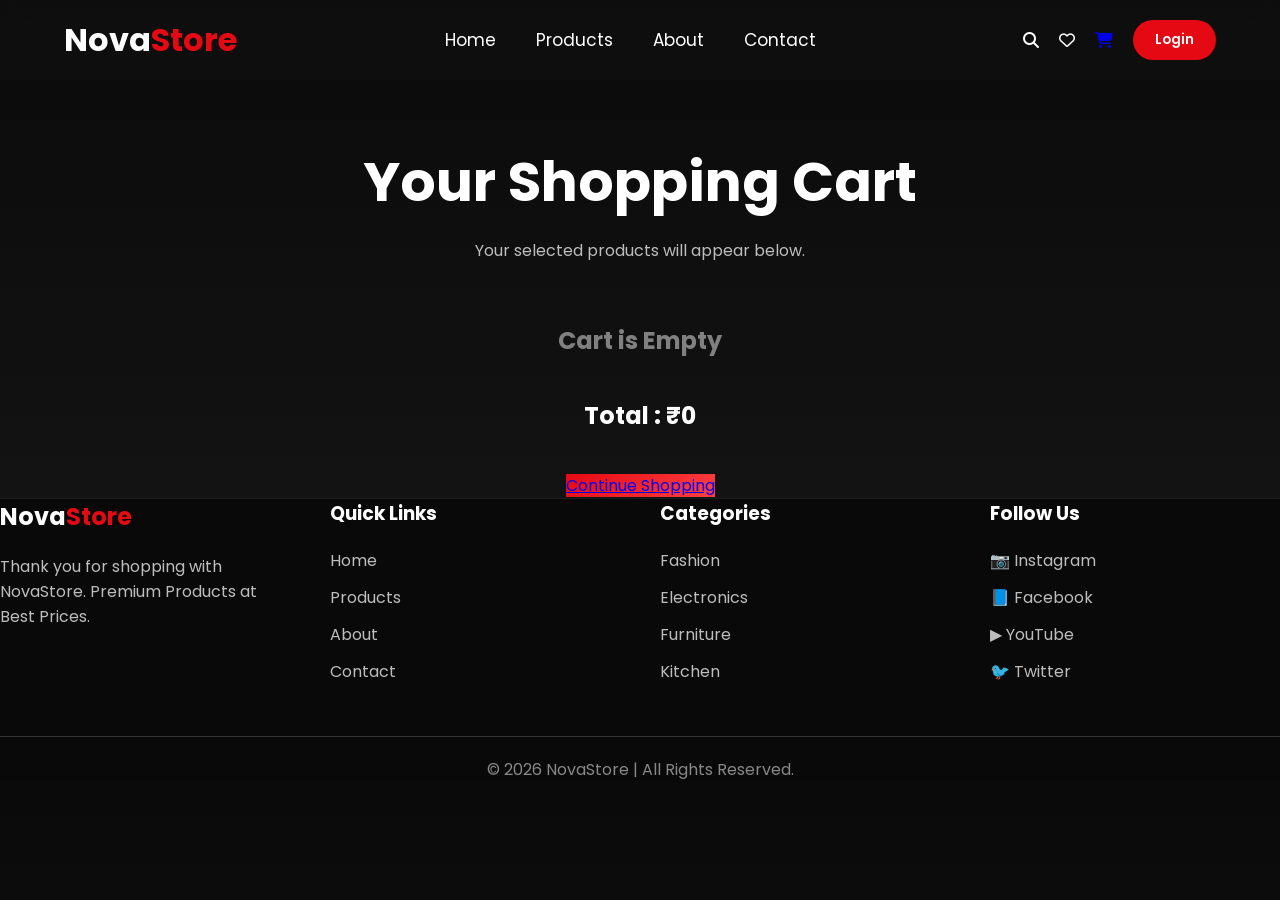
<file: cart.html>
<!DOCTYPE html>
<html lang="en">

<head>

    <meta charset="UTF-8">

    <meta name="viewport" content="width=device-width, initial-scale=1.0">

    <title>Shopping Cart | NovaStore</title>

    <link rel="stylesheet" href="style.css">

    <link rel="stylesheet" href="https://cdnjs.cloudflare.com/ajax/libs/font-awesome/6.7.2/css/all.min.css">

</head>

<body>

    <header>

        <nav class="navbar">

            <div class="logo">

                Nova<span>Store</span>

            </div>

            <ul class="nav-links">

                <li><a href="index.html">Home</a></li>

                <li><a href="products.html">Products</a></li>

                <li><a href="about.html">About</a></li>

                <li><a href="contact.html">Contact</a></li>

            </ul>

            <div class="nav-icons">

                <i class="fa-solid fa-magnifying-glass"></i>

                <i class="fa-regular fa-heart"></i>

                <a href="cart.html">

                    <i class="fa-solid fa-cart-shopping"></i>

                </a>

                <button>Login</button>

            </div>

        </nav>

    </header>

    <section class="product-page">

        <h1>Your Shopping Cart</h1>

        <p>Your selected products will appear below.</p>

        <div id="cart-items">

            <h2 style="text-align:center;color:gray;">

                Cart is Empty

            </h2>

        </div>

        <div style="text-align:center;margin-top:40px;">

            <h2 id="total-price">

                Total : ₹0

            </h2>

        </div>

    </section>

    <div style="margin-top:40px;text-align:center;">

        <a href="products.html" class="buy-btn">

            Continue Shopping

        </a>

    </div>

    </section>

    <!-- Footer -->

    <footer>

        <div class="footer-container">

            <div class="footer-box">

                <h2>Nova<span style="color:#E50914;">Store</span></h2>

                <p>

                    Thank you for shopping with NovaStore.

                    Premium Products at Best Prices.

                </p>

            </div>

            <div class="footer-box">

                <h3>Quick Links</h3>

                <a href="index.html">Home</a>

                <a href="products.html">Products</a>

                <a href="about.html">About</a>

                <a href="contact.html">Contact</a>

            </div>

            <div class="footer-box">

                <h3>Categories</h3>

                <a href="fashion.html">Fashion</a>

                <a href="electronics.html">Electronics</a>

                <a href="furniture.html">Furniture</a>

                <a href="kitchen.html">Kitchen</a>

            </div>

            <div class="footer-box">

                <h3>Follow Us</h3>

                <p>📷 Instagram</p>

                <p>📘 Facebook</p>

                <p>▶ YouTube</p>

                <p>🐦 Twitter</p>

            </div>

        </div>

        <hr>

        <p class="copyright">

            © 2026 NovaStore | All Rights Reserved.

        </p>

    </footer>

    <script src="script.js"></script>

</body>

</html>
</file>
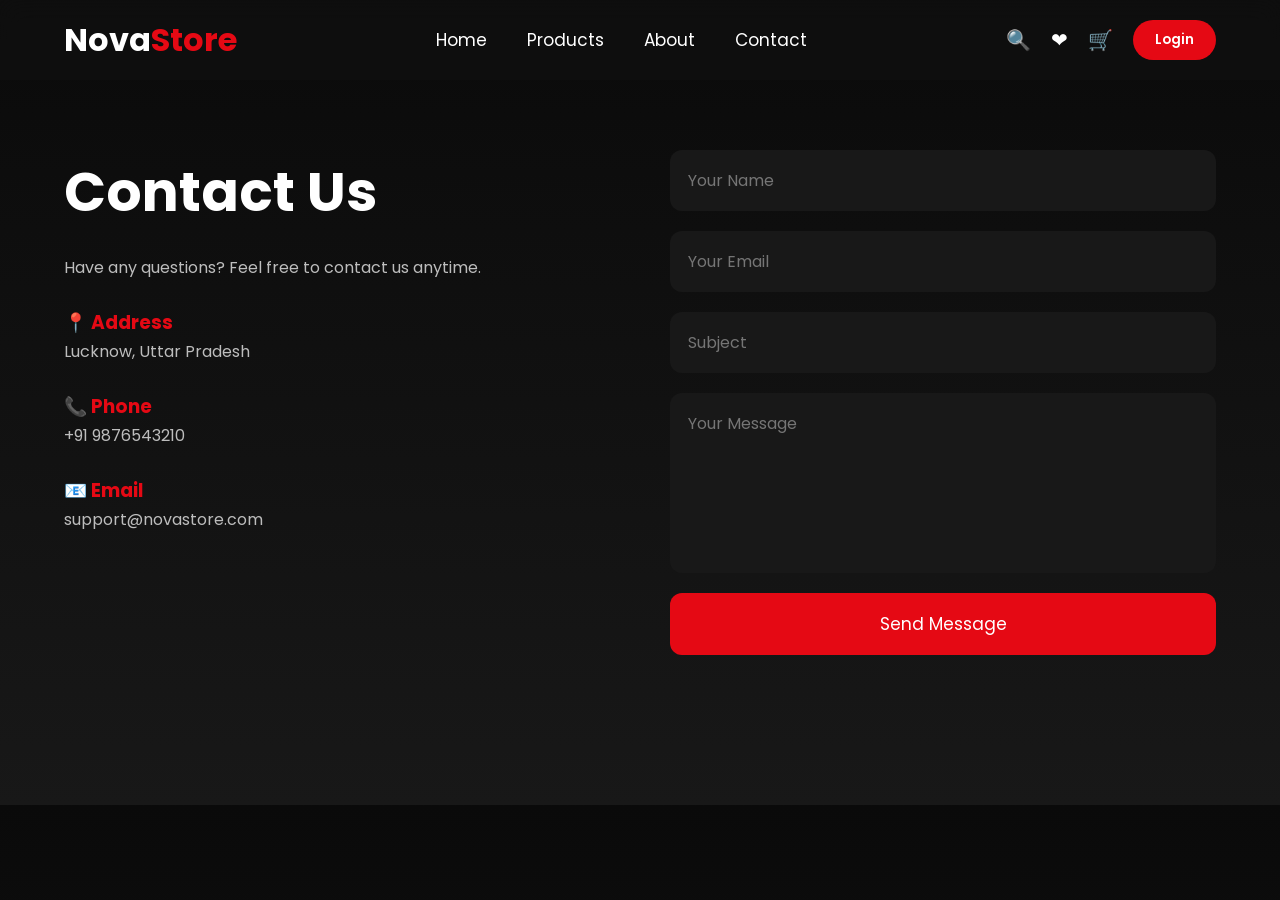
<file: contact.html>
<!DOCTYPE html>
<html lang="en">

<head>

    <meta charset="UTF-8">

    <meta name="viewport" content="width=device-width, initial-scale=1.0">

    <title>Contact | NovaStore</title>

    <link rel="stylesheet" href="style.css">

</head>

<body>

    <header>

        <nav class="navbar">

            <div class="logo">

                Nova<span>Store</span>

            </div>

            <ul class="nav-links">

                <li><a href="index.html">Home</a></li>

                <li><a href="products.html">Products</a></li>

                <li><a href="about.html">About</a></li>

                <li><a href="contact.html">Contact</a></li>

            </ul>

            <div class="nav-icons">

                <span>🔍</span>

                <span>❤</span>

                <span>🛒</span>

                <button>Login</button>

            </div>

        </nav>

    </header>

    <section class="contact">

        <div class="contact-left">

            <h1>Contact Us</h1>

            <p>

                Have any questions?

                Feel free to contact us anytime.

            </p>

            <div class="contact-info">

                <h3>📍 Address</h3>

                <p>Lucknow, Uttar Pradesh</p>

                <h3>📞 Phone</h3>

                <p>+91 9876543210</p>

                <h3>📧 Email</h3>

                <p>support@novastore.com</p>

            </div>

        </div>

        <div class="contact-right">

            <form>

                <input type="text" placeholder="Your Name">

                <input type="email" placeholder="Your Email">

                <input type="text" placeholder="Subject">

                <textarea placeholder="Your Message"></textarea>

                <button>Send Message</button>

            </form>

        </div>

    </section>

    <script src="script.js"></script>
</body>

</html>
</file>
<file: style.css>
/* Google Font */
@import url('https://fonts.googleapis.com/css2?family=Poppins:wght@300;400;500;600;700&display=swap');

/* Reset */

html {

    scroll-behavior: smooth;

}

* {
    margin: 0;
    padding: 0;
    box-sizing: border-box;
    font-family: 'Poppins', sans-serif;
}

body {
    background: linear-gradient(to bottom, #0a0a0a, #111111, #181818);
    color: white;
    font-family: 'Poppins', sans-serif;
}

header {

    width: 100%;
    position: fixed;
    top: 0;
    left: 0;
    z-index: 1000;

    background: rgba(15, 15, 15, .9);

    backdrop-filter: blur(12px);

}

.navbar {

    width: 90%;
    margin: auto;

    height: 80px;

    display: flex;

    justify-content: space-between;

    align-items: center;

}

.logo {

    font-size: 32px;

    font-weight: 700;

    cursor: pointer;

}

.logo span {

    color: #E50914;

}

.nav-links {

    display: flex;

    list-style: none;

    gap: 40px;

}

.nav-links a {

    color: white;

    text-decoration: none;

    font-size: 17px;

    position: relative;

    transition: .3s;

}

.nav-links a::after {

    content: "";

    position: absolute;

    left: 0;

    bottom: -8px;

    width: 0;

    height: 2px;

    background: #E50914;

    transition: .3s;

}

.nav-links a:hover::after {

    width: 100%;

}

.nav-links a:hover {

    color: #E50914;

}

.nav-icons {

    display: flex;

    align-items: center;

    gap: 20px;

}

.nav-icons span {

    font-size: 20px;

    cursor: pointer;

    transition: .3s;

}

.nav-icons span:hover {

    transform: scale(1.2);

}

.nav-icons button {

    padding: 10px 22px;

    border: none;

    border-radius: 30px;

    background: #E50914;

    color: white;

    cursor: pointer;

    font-weight: 600;

    transition: .3s;

}

.nav-icons button:hover {

    transform: translateY(-3px);

    background: red;

}

/* ================= HERO SECTION ================= */

.hero {

    width: 100%;
    height: 100vh;

    background: url("https://images.unsplash.com/photo-1512436991641-6745cdb1723f?auto=format&fit=crop&w=1600&q=80");

    background-size: cover;
    background-position: center;

    position: relative;

    display: flex;
    align-items: center;
    margin-top: 90px;
}

.overlay {

    position: absolute;

    width: 100%;
    height: 100%;

    background: rgba(0, 0, 0, .65);

}

.hero-content {

    position: relative;

    width: 90%;

    margin: auto;

    z-index: 2;

}

.hero-content h1 {

    font-size: 70px;

    max-width: 700px;

    line-height: 1.2;
    text-shadow: 0 0 25px rgba(229, 9, 20, .5);

}

.hero-content p {

    margin-top: 20px;

    max-width: 600px;

    color: #d0d0d0;

    font-size: 18px;

    line-height: 30px;

}

.hero-buttons {

    margin-top: 40px;

    display: flex;

    gap: 20px;

}

.shop-btn {

    background: #E50914;

    color: white;

    text-decoration: none;

    padding: 15px 35px;

    border-radius: 50px;

    transition: .3s;

}

.shop-btn:hover {

    background: #ff1f2d;

    transform: translateY(-5px);

}

.learn-btn {

    color: white;

    border: 2px solid white;

    text-decoration: none;

    padding: 15px 35px;

    border-radius: 50px;

    transition: .3s;

}

.learn-btn:hover {

    background: white;

    color: black;

}

/* ===================== */
/* FEATURED CATEGORIES */
/* ===================== */

.categories {

    width: 90%;
    margin-top: 180px;
    margin-bottom: 100px;
    margin-left: auto;
    margin-right: auto;

}

.section-title {

    font-size: 42px;

    text-align: center;

    margin-bottom: 60px;

    position: relative;

}

.section-title::after {

    content: "";

    width: 120px;

    height: 4px;

    background: #E50914;

    display: block;

    margin: 15px auto;

    border-radius: 10px;

}

.category-container {

    display: grid;

    grid-template-columns: repeat(auto-fit, minmax(560px, 2fr));

    gap: 40px;

}

.category-card {

    background: #181818;

    padding: 40px;

    border-radius: 20px;

    text-align: center;

    transition: .4s;

    cursor: pointer;

}

.category-card:hover {

    transform: translateY(-12px);

    border: 2px solid #E50914;

}

.icon {

    font-size: 55px;

    margin-bottom: 20px;

}

.category-card h3 {

    font-size: 24px;

    margin-bottom: 10px;

}

.category-card p {

    color: #bdbdbd;

    line-height: 28px;

}

/* ===================== */
/* PRODUCTS */
/* ===================== */

.products {

    width: 90%;

    margin: 100px auto;

}

.product-container {

    display: grid;

    grid-template-columns: repeat(4, 1fr);

    gap: 30px;

}

.product-card {
    background: rgba(255, 255, 255, 0.05);
    backdrop-filter: blur(12px);
    border: 1px solid rgba(255, 255, 255, 0.08);
    border-radius: 20px;
    overflow: hidden;
    transition: .4s;
}

.product-card:hover {
    transform: translateY(-12px);
    box-shadow: 0 20px 45px rgba(229, 9, 20, .35);
}

.product-card img {

    width: 100%;

    height: 280px;

    object-fit: cover;

    transition: .6s;

}

.product-card:hover img {

    transform: scale(1.12);

}

.product-info {

    padding: 20px;

}

.product-info h3 {

    margin-bottom: 12px;

}

.price {

    color: #E50914;

    font-size: 22px;

    font-weight: 700;

}

.price span {

    color: gray;

    text-decoration: line-through;

    margin-left: 10px;

    font-size: 16px;

}

.rating {

    margin: 15px 0;

}

.buy-btn,
.shop-btn {

    background: linear-gradient(135deg, #E50914, #ff4040);

    border: none;

    transition: .35s;

}

.buy-btn:hover,
.shop-btn:hover {

    transform: translateY(-5px);

    box-shadow: 0 15px 30px rgba(229, 9, 20, .45);

}

/* ===================== */
/* WHY CHOOSE US */
/* ===================== */

.why-us {

    width: 90%;
    margin: 100px auto;

}

.why-container {

    display: grid;

    grid-template-columns: repeat(4, 1fr);

    gap: 30px;

}

.why-card {

    background: #181818;

    padding: 35px;

    border-radius: 20px;

    text-align: center;

    transition: .4s;

    border: 1px solid transparent;

}

.why-card:hover {

    transform: translateY(-10px);

    border-color: #E50914;

    box-shadow: 0 10px 30px rgba(229, 9, 20, .3);

}

.why-icon {

    font-size: 55px;

    margin-bottom: 20px;

}

.why-card h3 {

    margin-bottom: 15px;

    font-size: 24px;

}

.why-card p {

    color: #bdbdbd;

    line-height: 28px;

}

/* ===================== */
/* CUSTOMER REVIEWS */
/* ===================== */

.reviews {

    width: 90%;
    margin: 100px auto;

}

.review-container {

    display: grid;

    grid-template-columns: repeat(3, 1fr);

    gap: 30px;

}

.review-card {

    background: #1b1b1b;

    border: 1px solid rgba(255, 255, 255, .08);

}

.review-card:hover {

    transform: translateY(-12px);

}

.review-card img {

    width: 90px;

    height: 90px;

    border-radius: 50%;

    object-fit: cover;

    border: 3px solid #E50914;

    margin-bottom: 20px;

}

.review-card h3 {

    margin-bottom: 10px;

}

.stars {

    font-size: 18px;

    margin-bottom: 15px;

}

.review-card p {

    color: #bdbdbd;

    line-height: 28px;

}

/* ===================== */
/* FOOTER */
/* ===================== */
footer {

    background: #090909;

    border-top: 1px solid rgba(255, 255, 255, .08);

}

.footer-container {

    display: grid;

    grid-template-columns: repeat(4, 1fr);

    gap: 40px;

}

.footer-box h2,
.footer-box h3 {

    margin-bottom: 20px;

}

.footer-box p,
.footer-box a {

    color: #bdbdbd;

    text-decoration: none;

    display: block;

    margin-bottom: 12px;

    transition: .3s;

}

.footer-box a:hover {

    color: #E50914;

    padding-left: 8px;

}

footer hr {

    border: none;

    height: 1px;

    background: #333;

    margin: 40px 0 20px;

}

.copyright {

    text-align: center;

    color: #888;

}

/* ================= PRODUCT PAGE ================= */

.product-page {

    padding-top: 140px;
    text-align: center;

}

.product-page h1 {

    font-size: 55px;
    margin-bottom: 15px;

}

.product-page p {

    color: #bdbdbd;
    margin-bottom: 60px;
}

.all-products {

    width: 90%;
    margin: auto;

}

.product-card {

    position: relative;

}

.sale {

    position: absolute;

    top: 15px;

    left: 15px;

    background: #E50914;

    color: white;

    padding: 8px 18px;

    border-radius: 20px;

    font-size: 14px;

    font-weight: bold;

}

/* ================= PRODUCT DETAIL PAGE ================= */

.product-detail {

    width: 90%;

    margin: 140px auto;

    display: flex;

    gap: 60px;

    align-items: center;

}

.product-image {

    flex: 1;

}

.product-image img {

    width: 100%;

    border-radius: 20px;

}

.product-text {

    flex: 1;

}

.product-text h1 {

    font-size: 50px;

    margin-bottom: 20px;

}

.product-text h2 {

    margin: 25px 0;

    color: #E50914;

    font-size: 35px;

}

.product-text h2 span {

    color: gray;

    font-size: 22px;

    text-decoration: line-through;

    margin-left: 10px;

}

.product-text p {

    color: #bdbdbd;

    line-height: 30px;

    margin-bottom: 25px;

}

.sizes {

    display: flex;

    gap: 15px;

    margin: 20px 0 40px;

}

.sizes button {

    width: 55px;

    height: 55px;

    border: none;

    border-radius: 10px;

    background: #181818;

    color: white;

    cursor: pointer;

    transition: .3s;

}

.sizes button:hover {

    background: #E50914;

}

/* ================= ABOUT PAGE ================= */

.about {

    width: 90%;

    margin: 150px auto 80px;

    display: flex;

    align-items: center;

    gap: 60px;

}

.about-text {

    flex: 1;

}

.about-text h1 {

    font-size: 55px;

    margin-bottom: 25px;

}

.about-text p {

    color: #bdbdbd;

    line-height: 32px;

    margin-bottom: 20px;

}

.about-image {

    flex: 1;

}

.about-image img {

    width: 100%;

    border-radius: 20px;

}

.stats {

    width: 90%;

    margin: 80px auto;

    display: grid;

    grid-template-columns: repeat(4, 1fr);

    gap: 30px;

}

.stat-box {

    background: #181818;

    padding: 40px;

    text-align: center;

    border-radius: 20px;

    transition: .4s;

}

.stat-box:hover {

    transform: translateY(-10px);

    box-shadow: 0 10px 30px rgba(229, 9, 20, .4);

}

.stat-box h2 {

    font-size: 45px;

    color: #E50914;

    margin-bottom: 10px;

}

.stat-box p {

    color: #bdbdbd;

}

/* ================= CONTACT PAGE ================= */

.contact {

    width: 90%;

    margin: 150px auto;

    display: flex;

    gap: 60px;

}

.contact-left {

    flex: 1;

}

.contact-left h1 {

    font-size: 55px;

    margin-bottom: 20px;

}

.contact-left p {

    color: #bdbdbd;

    line-height: 30px;

    margin-bottom: 25px;

}

.contact-info h3 {

    margin-top: 20px;

    color: #E50914;

}

.contact-right {

    flex: 1;

}

.contact-right form {

    display: flex;

    flex-direction: column;

    gap: 20px;

}

.contact-right input,

.contact-right textarea {

    background: #181818;

    border: none;

    outline: none;

    padding: 18px;

    border-radius: 12px;

    color: white;

    font-size: 16px;

}

.contact-right textarea {

    height: 180px;

    resize: none;

}

.contact-right button {

    padding: 18px;

    background: #E50914;

    border: none;

    color: white;

    border-radius: 12px;

    font-size: 17px;

    cursor: pointer;

    transition: .3s;

}

.contact-right button:hover {

    background: #ff1f2d;

}

/* ================= NEWSLETTER ================= */

.newsletter {

    width: 90%;

    margin: 120px auto;

    background: #181818;

    padding: 70px;

    border-radius: 25px;

    text-align: center;

}

.newsletter h2 {

    font-size: 42px;

    margin-bottom: 20px;

}

.newsletter p {

    color: #bdbdbd;

    margin-bottom: 35px;

}

.newsletter form {

    display: flex;

    justify-content: center;

    gap: 15px;

}

.newsletter input {

    width: 420px;

    padding: 18px;

    border: none;

    outline: none;

    border-radius: 50px;

    background: #101010;

    color: white;

    font-size: 17px;

}

.newsletter button {

    padding: 18px 35px;

    border: none;

    border-radius: 50px;

    background: #E50914;

    color: white;

    cursor: pointer;

    transition: .3s;

}

.newsletter button:hover {

    background: #ff2a35;

    transform: scale(1.05);

}

/* ========================= */
/* RESPONSIVE DESIGN */
/* ========================= */

@media (max-width:1024px) {

    .product-container {

        grid-template-columns: repeat(2, 1fr);

    }

    .why-container {

        grid-template-columns: repeat(2, 1fr);

    }

    .review-container {

        grid-template-columns: repeat(2, 1fr);

    }

    .footer-container {

        grid-template-columns: repeat(2, 1fr);

    }

    .stats {

        grid-template-columns: repeat(2, 1fr);

    }

}


/* ================= MOBILE ================= */

@media (max-width:768px) {

    /* Navbar */

    .navbar {

        display: flex;

        flex-direction: column;

        justify-content: center;

        align-items: center;

        padding: 20px 8%;

        position: fixed;

        top: 0;

        left: 0;

        width: 100%;

        background: #111;

        z-index: 1000;

        gap: 20px;

    }

    .nav-links {

        display: flex;

        flex-direction: column;

        align-items: center;

        gap: 15px;

        padding: 0;

        margin: 0;

    }

    .nav-icons {

        display: flex;

        justify-content: center;

        align-items: center;

        gap: 18px;

        margin-top: 10px;

    }


    /* Hero */

    .hero {

        height: auto;

        padding: 120px 20px 80px;

        text-align: center;

    }

    .hero h1 {

        font-size: 40px;

    }

    .hero p {

        font-size: 16px;

    }


    /* Products */

    .product-container {

        grid-template-columns: 1fr;

    }

    .product-card img {

        height: 250px;

    }


    /* Categories */

    .category-container {

        grid-template-columns: 1fr;

    }


    /* Why Us */

    .why-container {

        grid-template-columns: 1fr;

    }


    /* Reviews */

    .review-container {

        grid-template-columns: 1fr;

    }


    /* About */

    .about {

        flex-direction: column;

        text-align: center;

    }


    /* Contact */

    .contact {

        flex-direction: column;

    }


    /* Product Detail */

    .product-detail {

        flex-direction: column;

    }

    .product-text {

        text-align: center;

    }

    .sizes {

        justify-content: center;

    }


    /* Newsletter */

    .newsletter {

        padding: 40px 20px;

    }

    .newsletter h2 {

        font-size: 30px;

    }

    .newsletter form {

        flex-direction: column;

        align-items: center;

    }

    .newsletter input {

        width: 100%;

    }


    /* Footer */

    .footer-container {

        grid-template-columns: 1fr;

        text-align: center;

    }


    /* Stats */

    .stats {

        grid-template-columns: 1fr;
    }

    .trending-container {

        grid-template-columns: 1fr;

    }
}

@media (max-width:480px) {

    .logo {
        font-size: 28px;
    }

    .hero h1 {
        font-size: 30px;
    }

    .section-title {
        font-size: 28px;
    }

    .product-page h1 {
        font-size: 35px;
    }

    .about-text h1 {
        font-size: 35px;
    }

    .contact-left h1 {
        font-size: 35px;
    }

    .product-text h1 {
        font-size: 35px;
    }

    .buy-btn {
        padding: 12px 20px;
        font-size: 14px;
    }
}

/* ================= TRENDING COLLECTION ================= */

.trending {

    width: 90%;

    margin: 120px auto;

}

.trending-container {

    display: grid;

    grid-template-columns: repeat(3, 1fr);

    gap: 30px;

}

.trend-card {

    position: relative;

    overflow: hidden;

    border-radius: 20px;

    cursor: pointer;

}

.trend-card img {

    width: 100%;

    height: 420px;

    object-fit: cover;

    transition: .6s;

}

.trend-card:hover img {

    transform: scale(1.12);

}

.trend-content {

    position: absolute;

    bottom: 0;

    left: 0;

    width: 100%;

    padding: 30px;

    background: linear-gradient(transparent, rgba(0, 0, 0, .9));

}

.trend-content h3 {

    font-size: 28px;

    margin-bottom: 15px;

}

.trend-content a {

    color: white;

    text-decoration: none;

    font-weight: bold;

}

.trend-content a:hover {

    color: #E50914;

}

/* Last Row Center Fix */

.category-container {
    justify-content: center;
}

.category-card {
    width: 100%;
}

.cart-btn {

    width: 100%;

    margin-top: 10px;

    padding: 12px;

    border: none;

    border-radius: 30px;

    background: #111;

    color: white;

    cursor: pointer;

    font-size: 16px;

    transition: .3s;

}

.cart-btn:hover {

    background: #E50914;

}

/* Filter Buttons */

.filter-section {

    display: flex;

    justify-content: center;

    gap: 15px;

    flex-wrap: wrap;

    margin: 40px 0;

}

.filter-btn {

    padding: 12px 25px;

    border: none;

    border-radius: 30px;

    background: #111;

    color: white;

    cursor: pointer;

    font-size: 16px;

    transition: .3s;

}

.filter-btn:hover {

    background: #E50914;

}

.filter-btn.active {

    background: #E50914;

}
</file>
